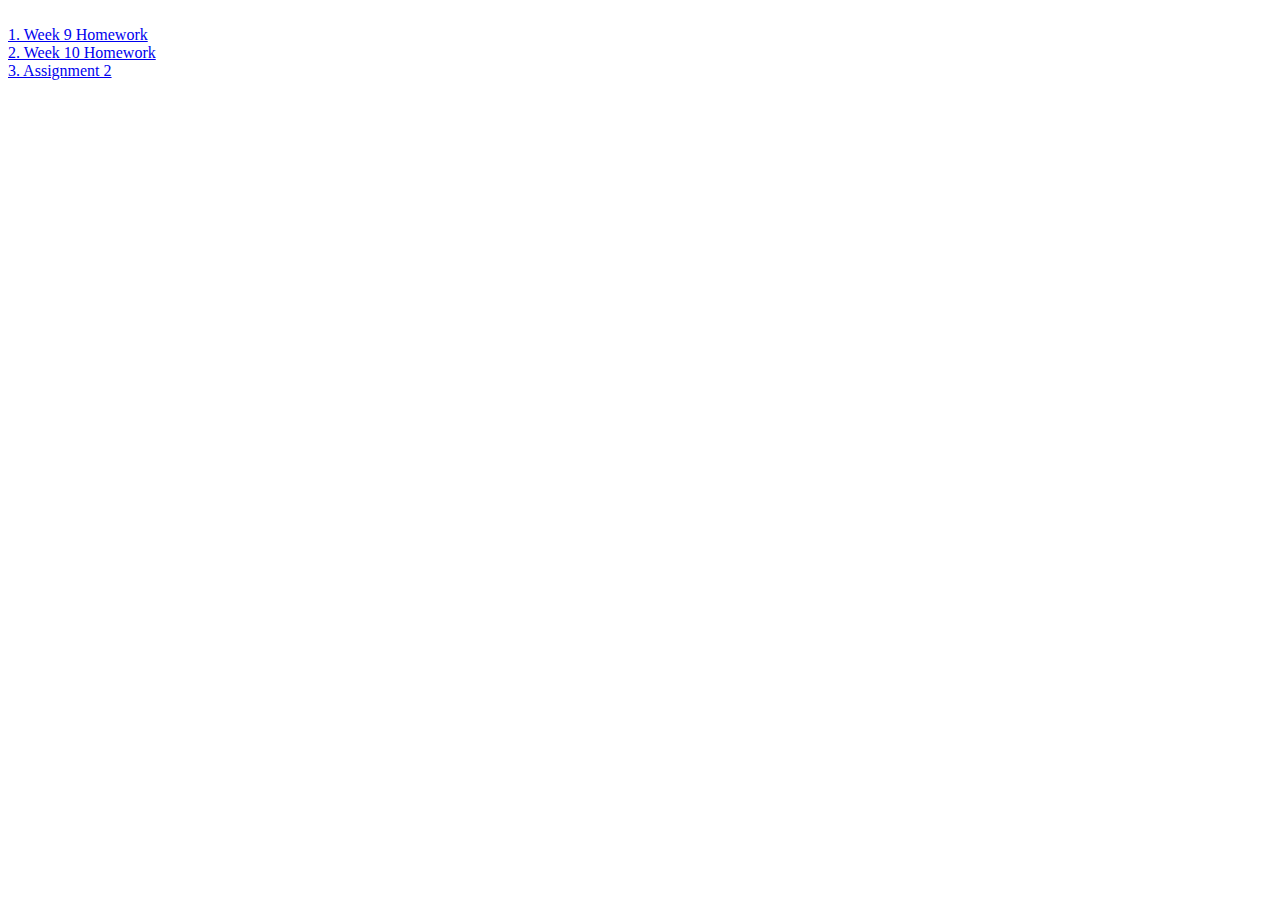
<file: index.html>
<!DOCTYPE html>
<html>
    <head>
    <title>FIT3179</title>
    </head>
    <body>
        <br>
        <a href="week_9homework">1. Week 9 Homework</a>
        <br>
        <a href="week_10homework">2. Week 10 Homework</a>
        <br>
        <a href="assignment2">3. Assignment 2</a>
        <br>
    </body>
</html>
</file>
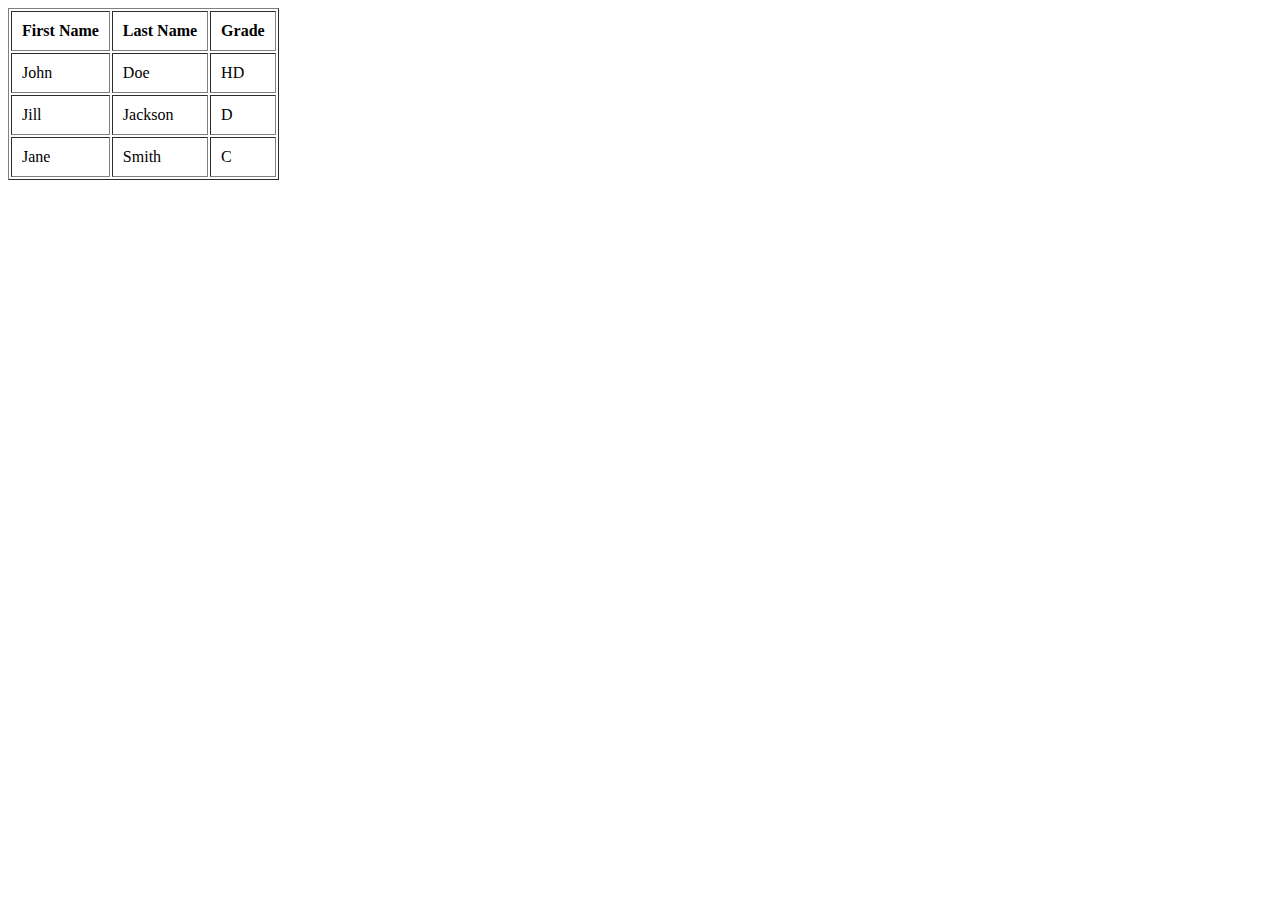
<file: tables.html>
<!DOCTYPE html>
<html lang="en">
<head>
    <title>My First HTML Document.</title>
</head>
<body>
    <table border="1" cellpadding="10%">
        <tr>
            <th>First Name</th>
            <th>Last Name</th>
            <th>Grade</th>
        </tr>
        <tr>
            <td>John</td>
            <td>Doe</td>
            <td>HD</td>
        </tr>
        <tr>
            <td>Jill</td>
            <td>Jackson</td>
            <td>D</td>
        </tr>
        <tr>
            <td>Jane</td>
            <td>Smith</td>
            <td>C</td>
        </tr>
    </table>
</body>
</html>
</file>
